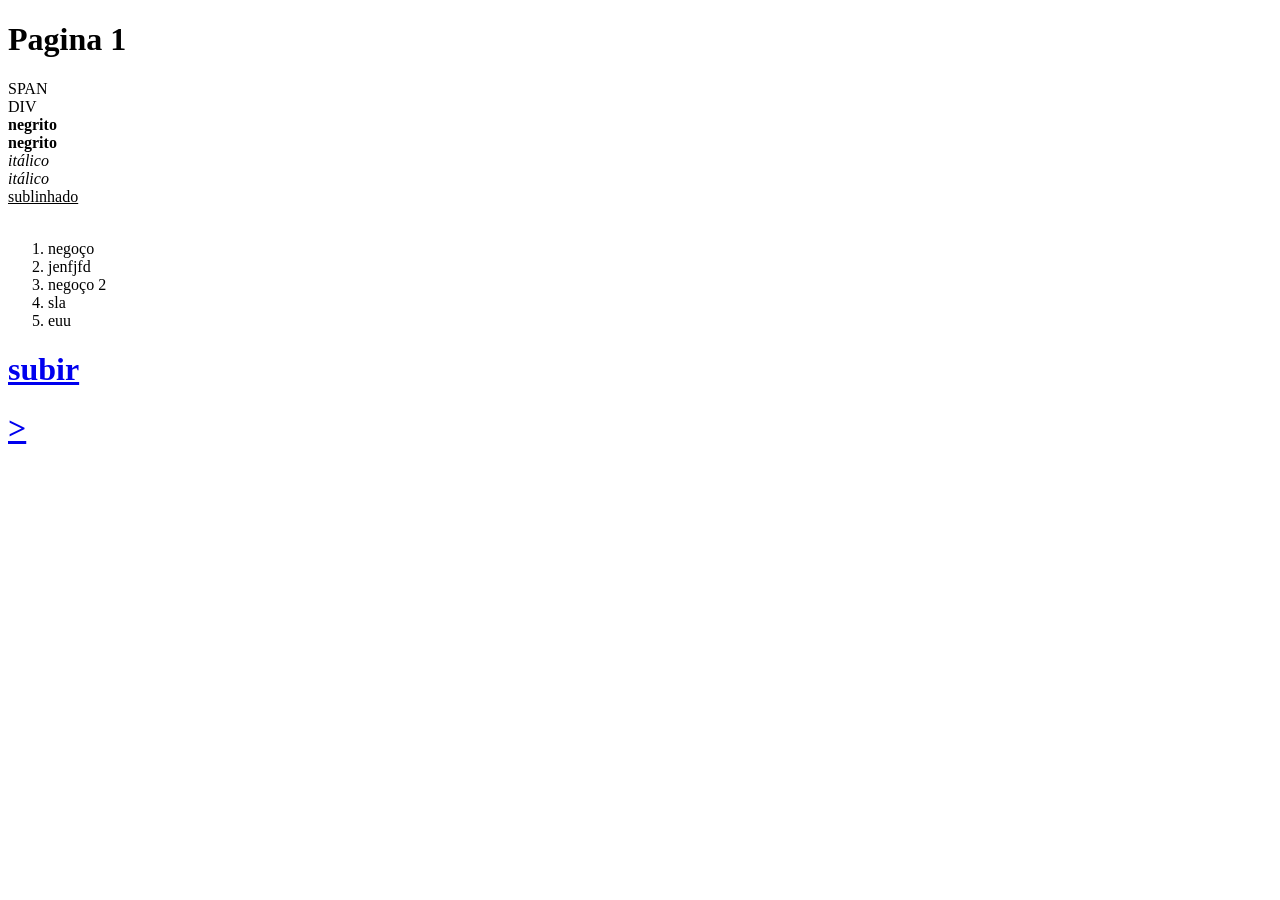
<file: aula 2/index.html>
<!DOCTYPE html>
<html lang="en">
    <head>
        <meta charset="UTF-8">
        <meta name="viewport" content="width=device-width, initial-scale=1.0">
        <title>Document</title>
    </head>
    <body>
        <a name="topo"></a>
        <h1> Pagina 1</h1>
        <a name="topo"></a>
        <!-- Principais Tags -->
         <span> SPAN </span>    <!-- size = conteúdo-->
         <div> DIV </div>   <!-- size = linha inteira-->

         <!-- Textos -->
         <b>negrito</b>     <br> <!-- Bold -->
         
         <strong>negrito</strong>     <br> <!-- Strong -->
         
         <i>itálico</i>     <br> <!-- Italic -->
         
         <em>itálico</em>     <br> <!-- Emphasis -->
         
         <u>sublinhado</u>  <br> <!-- Underline -->

         <br>   <!-- Break Row (simples) --> 
         <p>   <!-- Paragraph (dupla) --> 
        
            <ol> 
            <li> negoço</li>
            <li> jenfjfd</li>
            <li> negoço 2</li>
            <li> sla</li>
            <li> euu</li>
        </ol>
        <a href="#topo"> <h1>subir</h1> </a>
        <a href="pag2.html"> <h1>></h1> </a>
    </body>
</html>
</file>
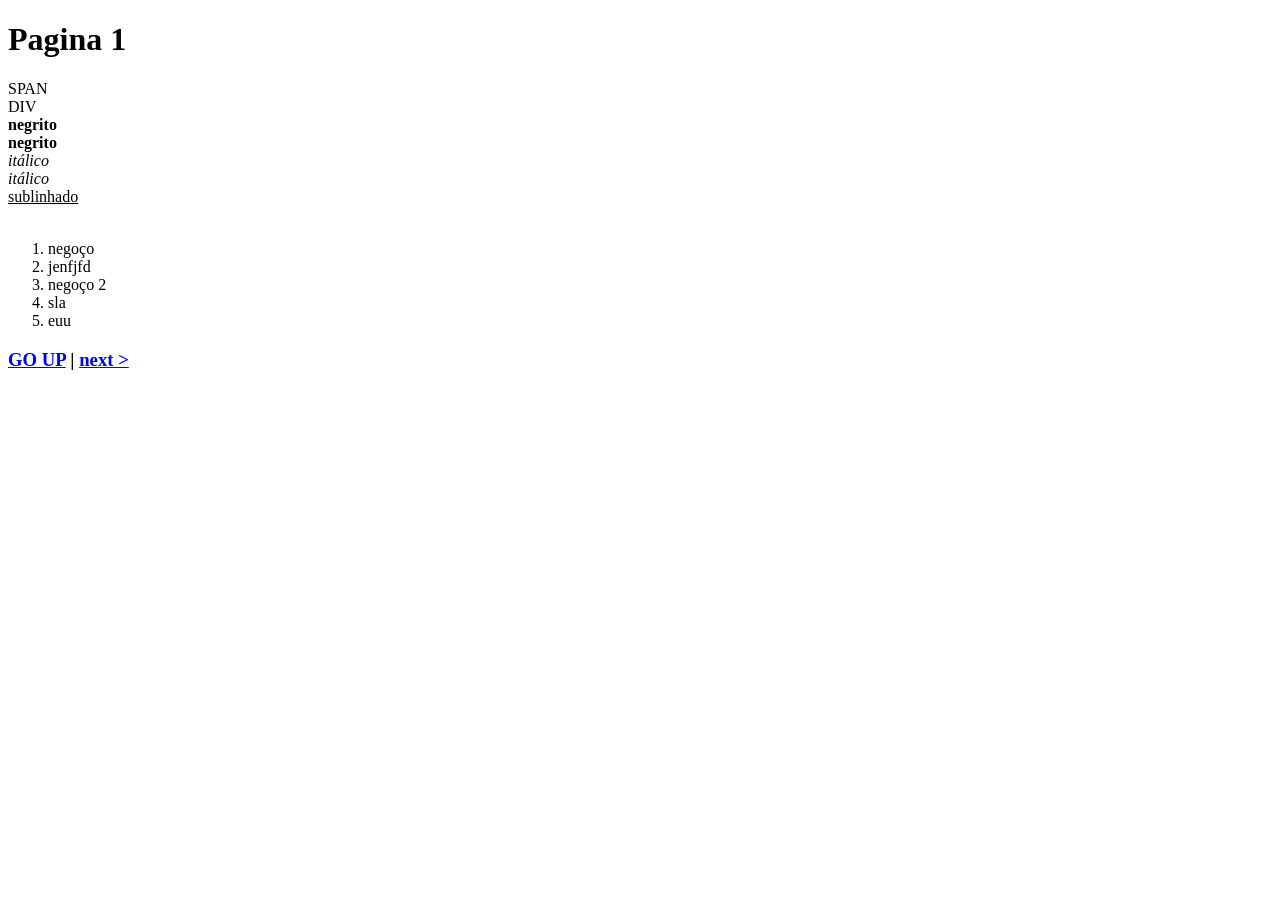
<file: aula-02/index.html>
<!DOCTYPE html>
<html lang="en">
    <head>
        <meta charset="UTF-8">
        <meta name="viewport" content="width=device-width, initial-scale=1.0">
        <title>Site da aula massa</title>
    </head>
    <body>
        <h1> Pagina 1</h1>
        <a name="topo"></a>
        <!-- Principais Tags -->
         <span> SPAN </span>    <!-- size = conteúdo-->
         <div> DIV </div>   <!-- size = linha inteira-->

         <!-- Textos -->
         <b>negrito</b>     <br> <!-- Bold -->
         
         <strong>negrito</strong>     <br> <!-- Strong -->
         
         <i>itálico</i>     <br> <!-- Italic -->
         
         <em>itálico</em>     <br> <!-- Emphasis -->
         
         <u>sublinhado</u>  <br> <!-- Underline -->

         <br>   <!-- Break Row (simples) --> 
         <p>   <!-- Paragraph (dupla) --> 
        
            <ol> 
            <li> negoço</li>
            <li> jenfjfd</li>
            <li> negoço 2</li>
            <li> sla</li>
            <li> euu</li>
        </ol>

        <h3>
            <a href="#topo">GO UP</a> <span>|</span>
            <a href="pag2.html">next ></a> 
        </h3>

    </body>
</html>
</file>
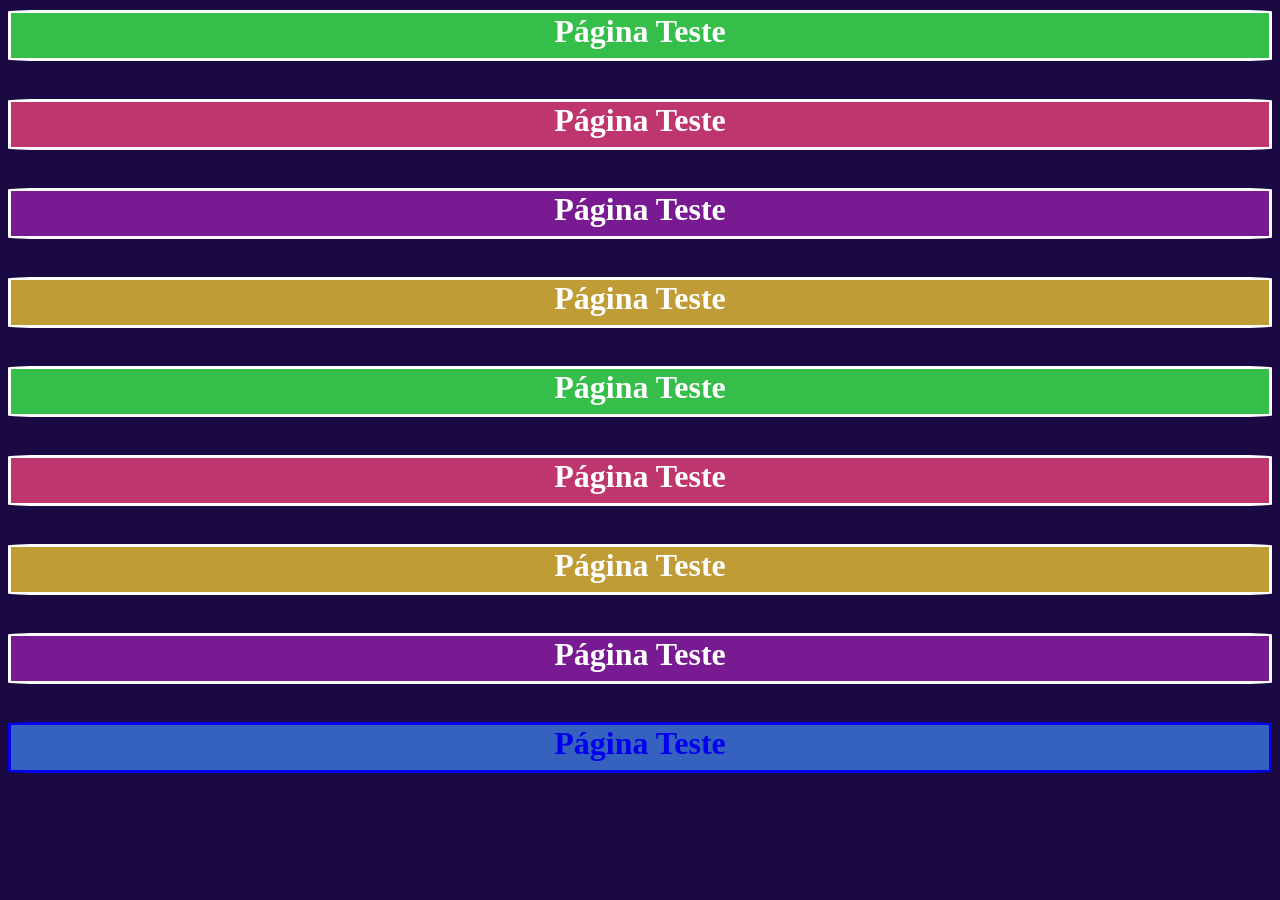
<file: aula-04/index.html>
<!DOCTYPE html>
<html lang="en">
<head>
    <meta charset="UTF-8">
    <meta name="viewport" content="width=device-width, initial-scale=1.0">
    <title>Document</title>
    <link rel="stylesheet" href="style.css">
</head>
<body>
    <a name="inicio"></a>
    <h1 class="verde">Página Teste</h1> <br>
    <h1 class="rosa">Página Teste</h1> <br>
    <h1 class="roxo">Página Teste</h1> <br>
    <h1 class="amarelo">Página Teste</h1> <br>
    <h1 class="verde">Página Teste</h1> <br>
    <h1 class="rosa">Página Teste</h1> <br>
    <h1 class="amarelo">Página Teste</h1> <br>
    <h1 class="roxo">Página Teste</h1> <br>
    <a href="#inicio"> <h1>Página Teste</h1> </a>
</body>
</html>
</file>
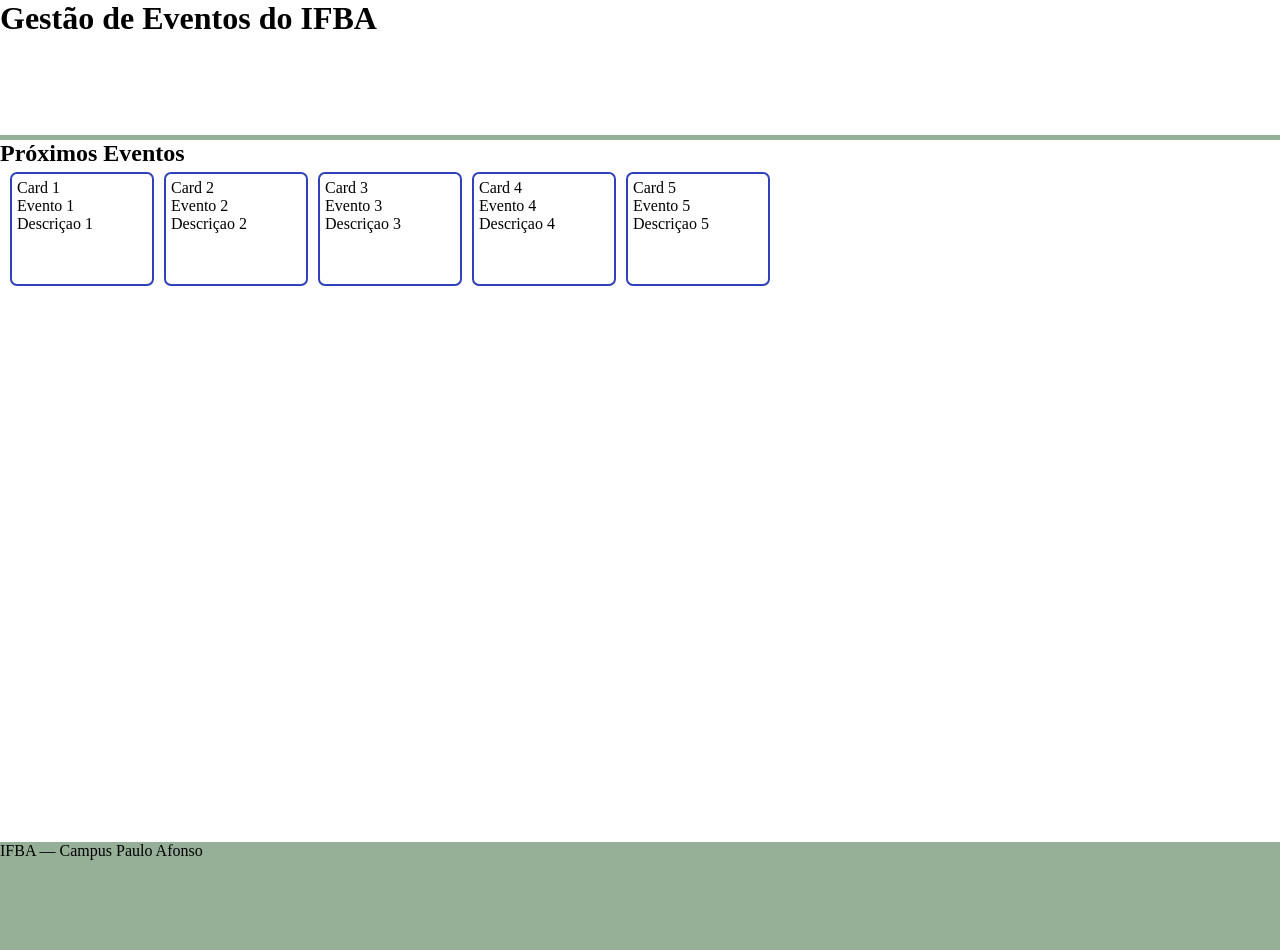
<file: exercicio/index.html>
<!DOCTYPE html>
<html lang="en">
<head>
    <meta charset="UTF-8">
    <meta name="viewport" content="width=device-width, initial-scale=1.0">
    <title>Gestão de Eventos do IFBA</title>
    <link rel="stylesheet" href="style.css">
</head>
<body>
    <header>
        <h1>Gestão de Eventos do IFBA</h1>
        <nav>
            <a name= "eventos" href="#eventos">Eventos</a>
        </nav>
    </header>
    
    <main>
        <h2>Próximos Eventos</h2>
        
        <div class="lista-de-eventos">
            <div class="card">
                <div class="title">Card 1</div>
                <div>Evento 1</div>
                <div>Descriçao 1</div>
            </div>
            
            <div class="card">
                <div class="title">Card 2</div>
                <div>Evento 2</div>
                <div>Descriçao 2</div>
            </div>
            
            <div class="card">
                <div class="title">Card 3</div>
                <div>Evento 3</div>
                <div>Descriçao 3</div>
            </div>

            <div class="card">
                <div class="title">Card 4</div>
                <div>Evento 4</div>
                <div>Descriçao 4</div>
            </div>

            <div class="card">
                <div class="title">Card 5</div>
                <div>Evento 5</div>
                <div>Descriçao 5</div>
            </div>
        </div>

    </main>

    <footer> IFBA — Campus Paulo Afonso</footer>
</body>
</html>
</file>
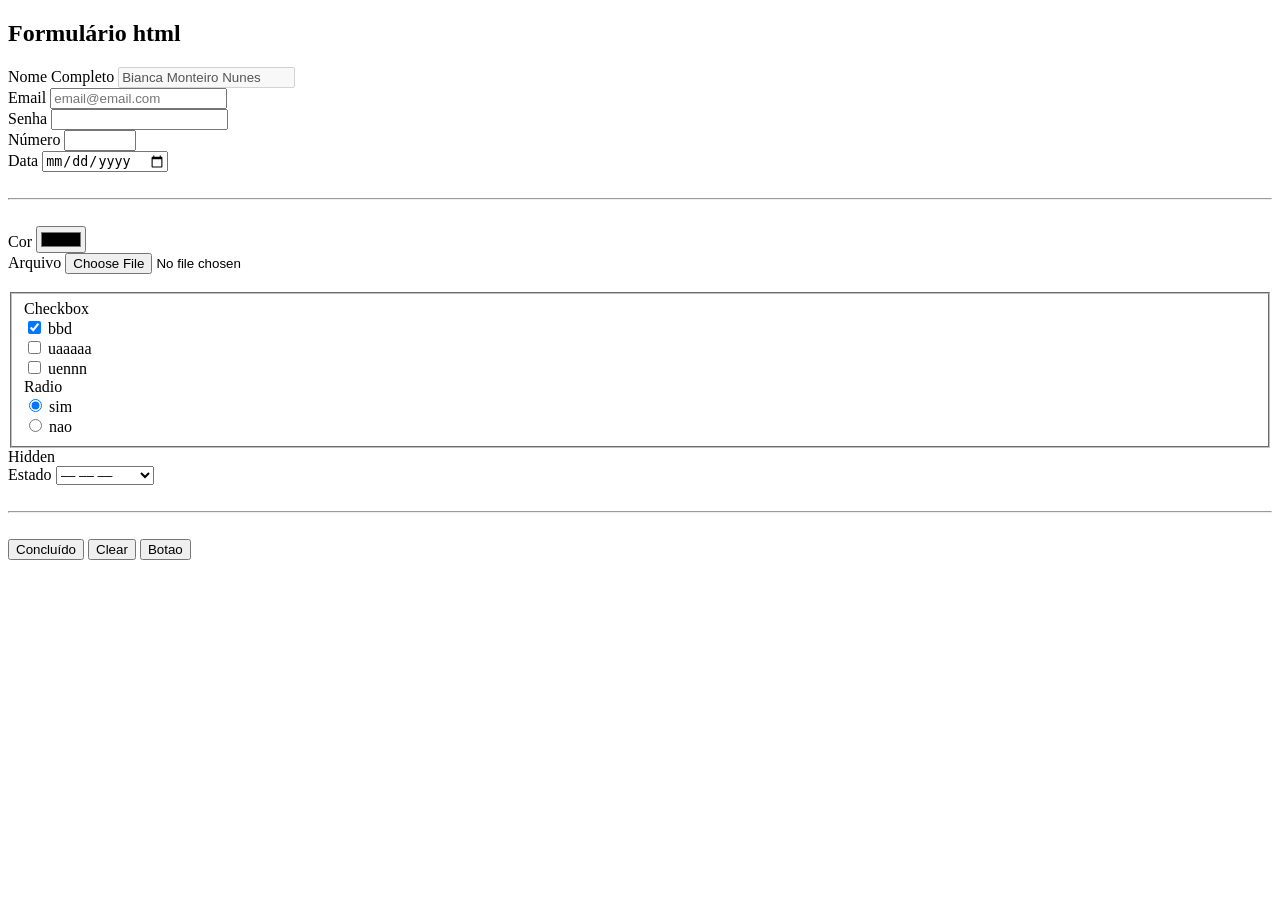
<file: aula-03/formulario.html>
<!DOCTYPE html>
<html lang="en">
<head>
    <meta charset="UTF-8">
    <meta name="viewport" content="width=device-width, initial-scale=1.0">
    <title>Document</title>
</head>
<body>
    <h2>Formulário html</h2>
    <form action="#">
        <div>
            <label for="nome_id">Nome Completo</label>
            <input type="text" id="nome_id" disabled value="Bianca Monteiro Nunes"> <br>

            <label for="email">Email</label>
            <input type="email" id="email" required placeholder="email@email.com"> <br>
            
            <label for="senha">Senha</label>
            <input type="password" id="senha" required> <br>
            
            <label for="numero">Número</label>
            <input type="number" id="numero" min="0" max="10" step=".01" required> <br>
            
            <label for="data">Data</label>
            <input type="date" id="data" required> <br>
            
            <br><hr><br>
            
            <label for="cor">Cor</label>
            <input type="color" id="cor" value="teal"> <br>
            
            <label for="file">Arquivo</label>
            <input type="file" id="file"> <br> <br>
            
            <fieldset>
                
                <label for="checkbox">Checkbox</label> <br>
                <input type="checkbox" id="checkbox" checked> <span>bbd</span> <br>
                <input type="checkbox" id="checkbox"> <span>uaaaaa</span> <br>
                <input type="checkbox" id="checkbox"> <span>uennn</span> <br>
                
                <label for="radio">Radio</label> <br>
                <input type="radio" id="radio" name="sn" checked> <span>sim</span> <br>
                <input type="radio" id="radio" name="sn"> <span>nao</span> <br>
            </fieldset>
            
            <label for="hidden">Hidden</label> <br>
            <input type="hidden" id="hidden">
            
            <label for="Estado">Estado</label>
            
            <select name="estado" id="estado">
                <option value="BA">–– –– ––</option>
                <option value="BA">Bahia</option>
                <option value="PE">Pernambuco</option>
                <option value="AL">Alagoas</option>
                <option value="SE">Sergipe</option>
            </select>

            <br><br><hr><br>
            
            <input type="submit" value="Concluído">
            <input type="reset" value="Clear">
            <input type="button" value="Botao">
        </div>
    </form>
</body>
</html>
</file>
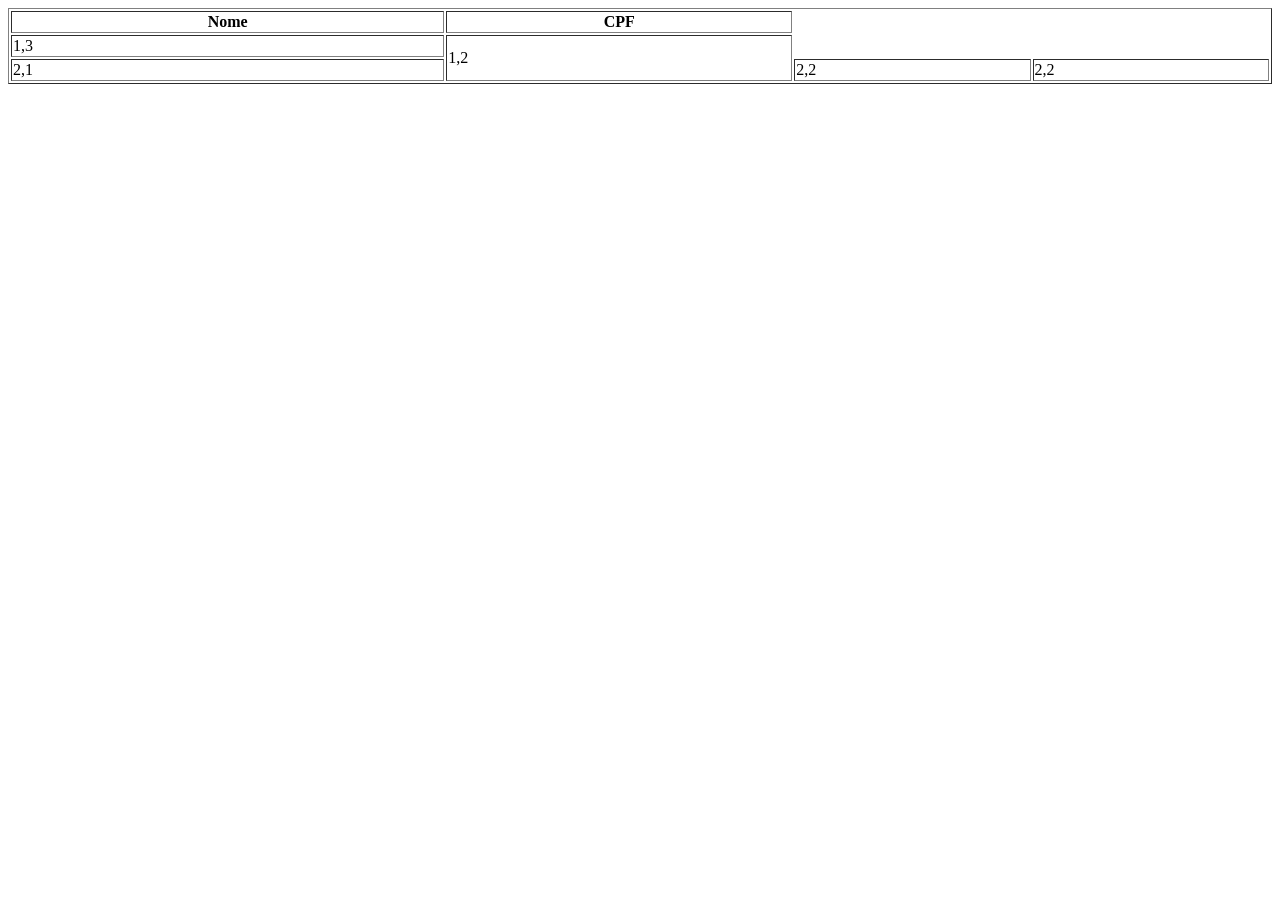
<file: aula-03/tabela.html>
<!DOCTYPE html>
<html lang="en">
<head>
    <meta charset="UTF-8">
    <meta name="viewport" content="width=device-width, initial-scale=1.0">
    <title>Document</title>
</head>
<body>
    <table border="1" width="100%">
        <thead>
            <th>Nome</th>
            <th>CPF</th>    
        </thead>
        <tr>
            <td>1,3</td>
            <td rowspan="3">1,2</td>
        </tr>
        <tr>
            <td>2,1</td>
            <td>2,2</td>
            <td>2,2</td>
        </tr>
    </table>
</body>
</html>
</file>
<file: aula-04/style.css>
body{
    background-color: #1a0943;
    color: #ffffff;
}
h1{
    background-color: #3561bf;
    border-radius: 3%;
    text-align: center;
    border-style: solid;
    block-size: 45px;
    margin-block-start: 10px;
    margin-block-end: 10px;
}
a{
    text-decoration: none;
}
a:visited{
    color: white;
}
.verde{
    background-color: #35bf4a;
}
.verde:hover{
    background-color: #209732;
}
.roxo{
    background-color: #781b92;
}
.roxo:hover{
    background-color: #4d0e5f;
}
.amarelo{
    background-color: #bf9c35;
}
.amarelo:hover{
    background-color: #9e812b;
}
.rosa{
    background-color: #bf356e;
}
.rosa:hover{
    background-color: #a2275a;
}
h1:hover{
    background-color: #162c5a;
    border-style: dashed;
}
::selection{
    background: #43619a;
}
</file>
<file: exercicio/style.css>
*{
    margin: 0px; padding: 0px;
}

body{
    font-family: serif;
    color: #000000;
}

a{
    text-decoration: none;
    color: #ffffff;
}

a:visited{
    color: --default-text;
}

header{
    height: 15vh;
    border-bottom: 5px solid #96b098;
}

main{
    height: 78vh;
    background-color: #ffffff;
}

footer{
    height: 12vh;
    background-color: #96b098;
}

.lista-de-eventos{
    display: flex;
    flex-wrap: wrap;
    padding-left: 5px;
}

.card{
    min-width: 130px;
    min-height: 100px;
    border: 2px solid #2f42ba;
    margin: 5px;
    border-radius: 7px;
    padding: 5px;
}
</file>
